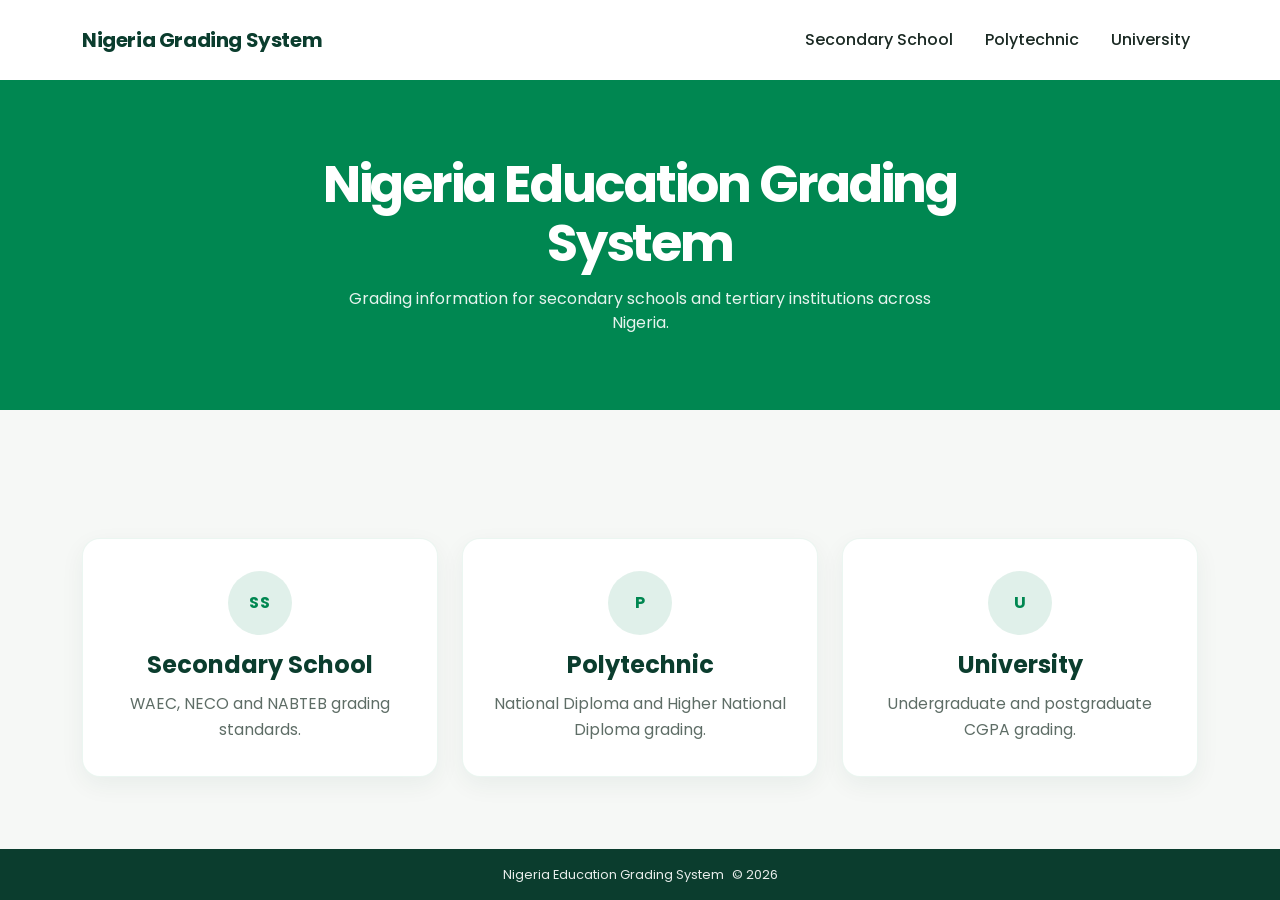
<file: index.html>
<!doctype html>
<html lang="en">
  <head>
    <meta charset="utf-8" />
    <meta name="viewport" content="width=device-width, initial-scale=1" />
    <title>Nigeria Grading System</title>
    <link
      href="https://cdn.jsdelivr.net/npm/bootstrap@5.3.9/dist/css/bootstrap.min.css"
      rel="stylesheet"
      integrity="sha384-yEPZ7jP9S0QKiUQ0m3jjsO4ProIW7wvR9gXkI7JOGa2XVsw53Yke2bsdkBbjmmiX"
      crossorigin="anonymous"
    />
    <link rel="stylesheet" href="style.css" />
  </head>
  <body>
    <div class="page-shell">
      <header class="site-header">
        <div class="container">
          <nav class="navbar navbar-expand-lg bg-white px-0">
            <a class="navbar-brand fw-bold" href="index.html"
              >Nigeria Grading System</a
            >
            <button
              class="navbar-toggler border-0"
              type="button"
              data-bs-toggle="collapse"
              data-bs-target="#navbarNavAltMarkup"
              aria-controls="navbarNavAltMarkup"
              aria-expanded="false"
              aria-label="Toggle navigation"
            >
              <span class="navbar-toggler-icon"></span>
            </button>
            <div class="collapse navbar-collapse" id="navbarNavAltMarkup">
              <div class="navbar-nav ms-auto align-items-lg-center gap-lg-3">
                <a class="nav-link text-dark fw-medium" href="secondary.html"
                  >Secondary School</a
                >
                <a class="nav-link text-dark fw-medium" href="poly.html"
                  >Polytechnic</a
                >
                <a class="nav-link text-dark fw-medium" href="university.html"
                  >University</a
                >
              </div>
            </div>
          </nav>
        </div>
      </header>

      <main class="hero-section">
        <div class="container">
          <div class="hero-content mx-auto text-center">
            <h1>Nigeria Education Grading System</h1>
            <p>
              Grading information for secondary schools and tertiary
              institutions across Nigeria.
            </p>
          </div>
        </div>
      </main>

      <section class="cards-section">
        <div class="container">
          <div class="row g-4">
            <div class="col-12 col-md-4">
              <a class="card-link" href="secondary.html">
                <div class="grade-card">
                  <div class="card-icon">SS</div>
                  <h3>Secondary School</h3>
                  <p>WAEC, NECO and NABTEB grading standards.</p>
                </div>
              </a>
            </div>

            <div class="col-12 col-md-4">
              <a class="card-link" href="poly.html">
                <div class="grade-card">
                  <div class="card-icon">P</div>
                  <h3>Polytechnic</h3>
                  <p>National Diploma and Higher National Diploma grading.</p>
                </div>
              </a>
            </div>

            <div class="col-12 col-md-4">
              <a class="card-link" href="university.html">
                <div class="grade-card">
                  <div class="card-icon">U</div>
                  <h3>University</h3>
                  <p>Undergraduate and postgraduate CGPA grading.</p>
                </div>
              </a>
            </div>
          </div>
        </div>
      </section>

      <footer class="site-footer">
        <div class="container">
          <p>Nigeria Education Grading System</p>
          <p>© <span id="year"></span></p>
        </div>
      </footer>
    </div>
  </body>
  <script
    src="https://cdn.jsdelivr.net/npm/bootstrap@5.3.9/dist/js/bootstrap.bundle.min.js"
    integrity="sha384-WyOxWvTyr1QaMPfiPJSv76iReVthorl5uWlFtZPyK0IEB0hGzo9y5Bp9mYanr8Bu"
    crossorigin="anonymous"
  ></script>
  <script>
    document.getElementById("year").textContent = new Date().getFullYear();
  </script>
  <script src="script.js"></script>
</html>
</file>
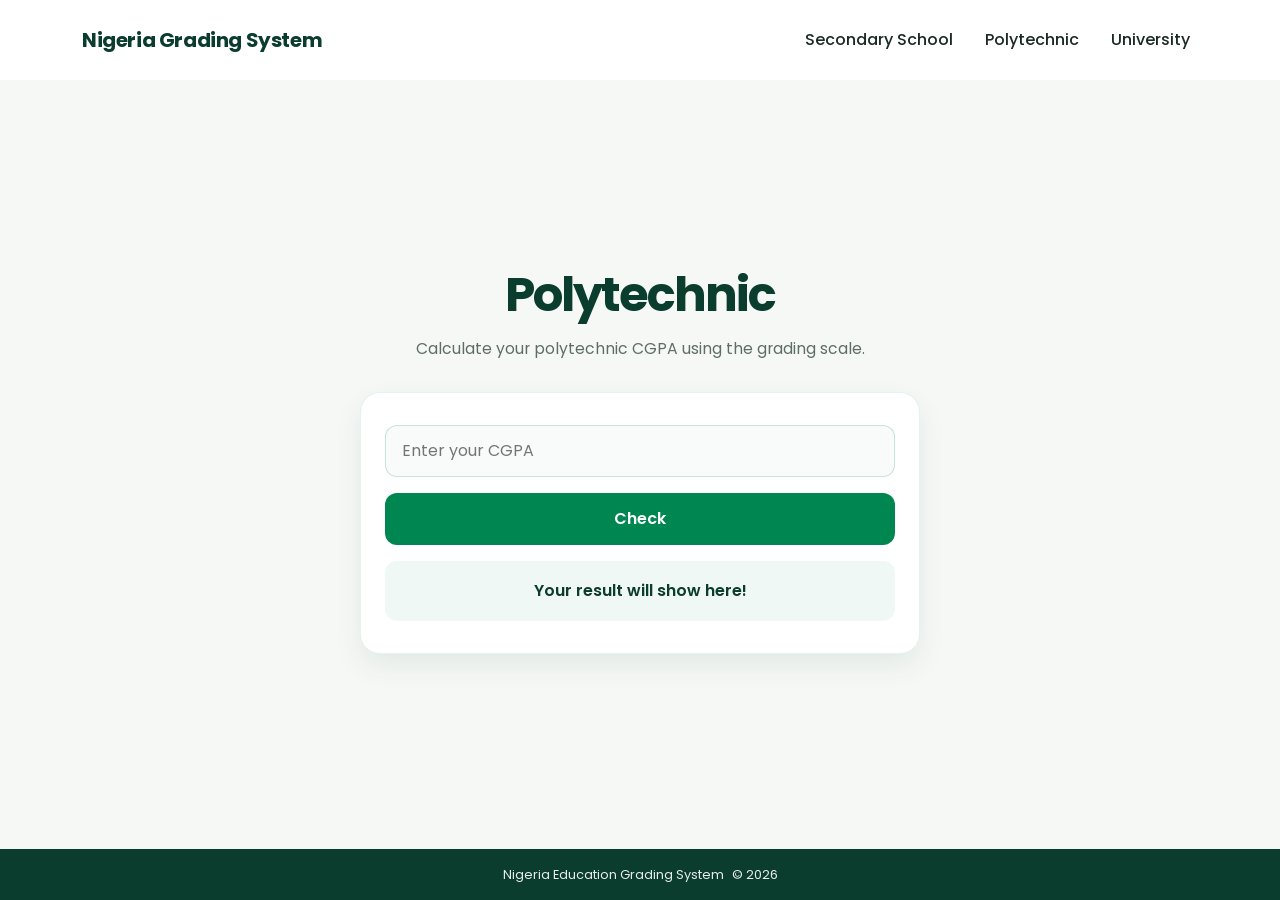
<file: poly.html>
<!doctype html>
<html lang="en">
  <head>
    <meta charset="utf-8" />
    <meta name="viewport" content="width=device-width, initial-scale=1" />
    <title>Polytechnic | Nigeria Grading System</title>
    <link
      href="https://cdn.jsdelivr.net/npm/bootstrap@5.3.9/dist/css/bootstrap.min.css"
      rel="stylesheet"
      integrity="sha384-yEPZ7jP9S0QKiUQ0m3jjsO4ProIW7wvR9gXkI7JOGa2XVsw53Yke2bsdkBbjmmiX"
      crossorigin="anonymous"
    />
    <link rel="stylesheet" href="style.css" />
  </head>
  <body>
    <div class="page-shell">
      <header class="site-header">
        <div class="container">
          <nav class="navbar navbar-expand-lg bg-white px-0">
            <a class="navbar-brand fw-bold" href="index.html">Nigeria Grading System</a>
            <button
              class="navbar-toggler border-0"
              type="button"
              data-bs-toggle="collapse"
              data-bs-target="#navbarNavAltMarkup"
              aria-controls="navbarNavAltMarkup"
              aria-expanded="false"
              aria-label="Toggle navigation"
            >
              <span class="navbar-toggler-icon"></span>
            </button>
            <div class="collapse navbar-collapse" id="navbarNavAltMarkup">
              <div class="navbar-nav ms-auto align-items-lg-center gap-lg-3">
                <a class="nav-link text-dark fw-medium" href="secondary.html">Secondary School</a>
                <a class="nav-link text-dark fw-medium active" href="poly.html" aria-current="page">Polytechnic</a>
                <a class="nav-link text-dark fw-medium" href="university.html">University</a>
              </div>
            </div>
          </nav>
        </div>
      </header>

      <main class="page-main">
        <div class="container py-5">
          <div class="page-intro text-center mx-auto">
            <h1>Polytechnic</h1>
            <p>Calculate your polytechnic CGPA using the grading scale.</p>
          </div>

          <div class="calculator-card mx-auto">
            <div class="calculator-inner">
              <label for="input" class="form-label visually-hidden">Enter CGPA</label>
              <input type="text" id="input" placeholder="Enter your CGPA" maxlength="4"/>
              <button onclick="checkPoly()" type="button">Check</button>
              <div class="justify-content-center" id="displayArea" aria-live="polite">Your result will show here!</div>
            </div>
          </div>
        </div>
      </main>

      <footer class="site-footer">
        <div class="container">
          <p>Nigeria Education Grading System</p>
          <p>© <span id="year"></span></p>
        </div>
      </footer>
    </div>

    <script
      src="https://cdn.jsdelivr.net/npm/bootstrap@5.3.9/dist/js/bootstrap.bundle.min.js"
      integrity="sha384-WyOxWvTyr1QaMPfiPJSv76iReVthorl5uWlFtZPyK0IEB0hGzo9y5Bp9mYanr8Bu"
      crossorigin="anonymous"
    ></script>
    <script>
      document.getElementById('year').textContent = new Date().getFullYear();
    </script>
    <script src="script.js"></script>
  </body>
</html>
</file>
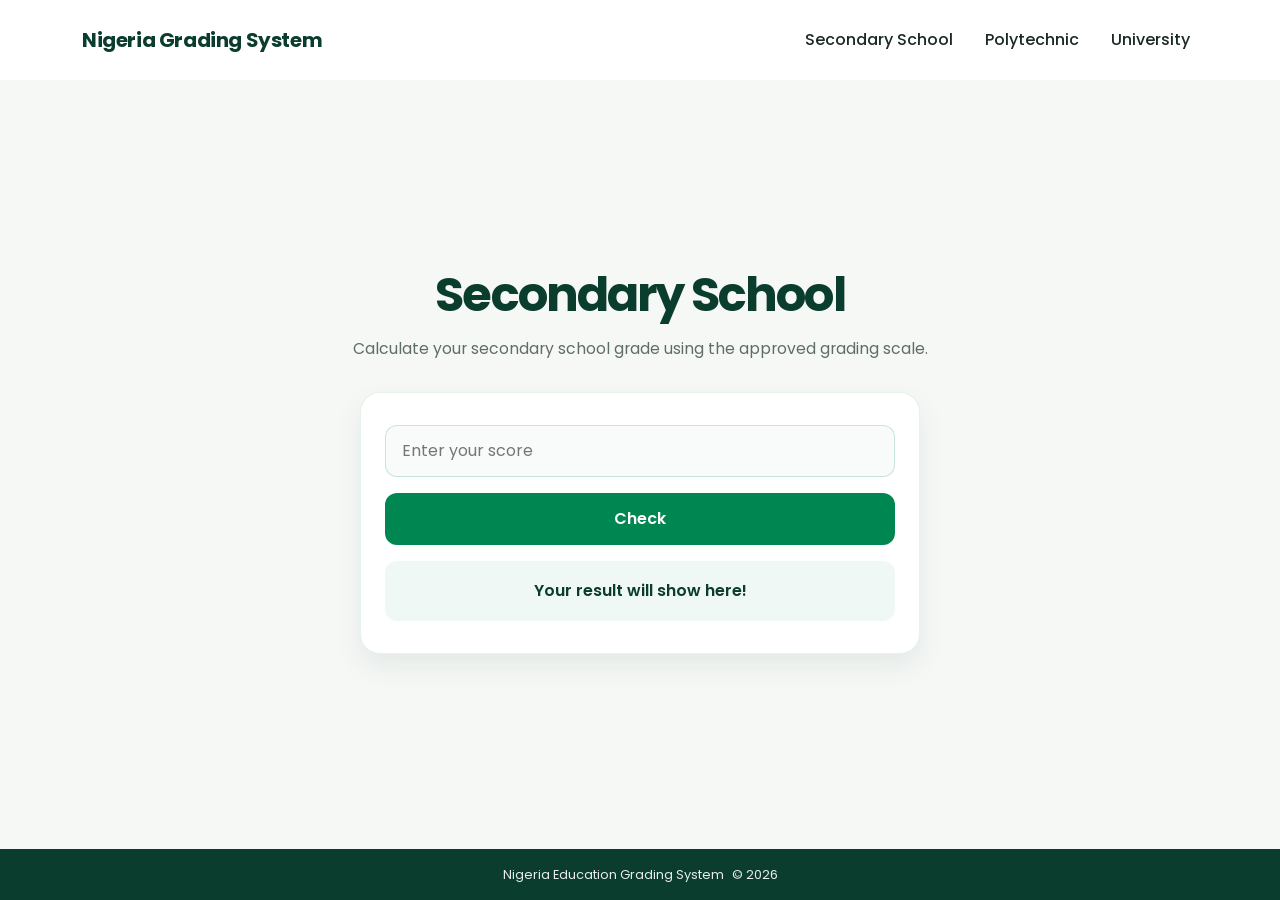
<file: secondary.html>
<!doctype html>
<html lang="en">
  <head>
    <meta charset="utf-8" />
    <meta name="viewport" content="width=device-width, initial-scale=1" />
    <title>Secondary School | Nigeria Grading System</title>
    <link
      href="https://cdn.jsdelivr.net/npm/bootstrap@5.3.9/dist/css/bootstrap.min.css"
      rel="stylesheet"
      integrity="sha384-yEPZ7jP9S0QKiUQ0m3jjsO4ProIW7wvR9gXkI7JOGa2XVsw53Yke2bsdkBbjmmiX"
      crossorigin="anonymous"
    />
    <link rel="stylesheet" href="style.css" />
    <link rel="shortcut icon" href="favicon.ico" type="image/x-icon">
  </head>
  <body class="page-secondary">
    <div class="page-shell">
      <header class="site-header">
        <div class="container">
          <nav class="navbar navbar-expand-lg bg-white px-0">
            <a class="navbar-brand fw-bold" href="index.html">Nigeria Grading System</a>
            <button
              class="navbar-toggler border-0"
              type="button"
              data-bs-toggle="collapse"
              data-bs-target="#navbarNavAltMarkup"
              aria-controls="navbarNavAltMarkup"
              aria-expanded="false"
              aria-label="Toggle navigation"
            >
              <span class="navbar-toggler-icon"></span>
            </button>
            <div class="collapse navbar-collapse" id="navbarNavAltMarkup">
              <div class="navbar-nav ms-auto align-items-lg-center gap-lg-3">
                <a class="nav-link text-dark fw-medium active" href="secondary.html" aria-current="page">Secondary School</a>
                <a class="nav-link text-dark fw-medium" href="poly.html">Polytechnic</a>
                <a class="nav-link text-dark fw-medium" href="university.html">University</a>
              </div>
            </div>
          </nav>
        </div>
      </header>

      <main class="page-main section-green">
        <div class="container py-5">
          <div class="page-intro text-center mx-auto">
            <h1>Secondary School</h1>
            <p>Calculate your secondary school grade using the approved grading scale.</p>
          </div>

          <div class="calculator-card mx-auto">
            <div class="calculator-inner">
              <label for="input" class="form-label visually-hidden">Enter score</label>
              <input type="text" id="input" placeholder="Enter your score" maxlength="4"/>
              <button onclick="checkSecondary()" type="button">Check</button>
              <div id="displayArea" aria-live="polite">Your result will show here!</div>
            </div>
          </div>
        </div>
      </main>

      <footer class="site-footer">
        <div class="container">
          <p>Nigeria Education Grading System</p>
          <p>© <span id="year"></span></p>
        </div>
      </footer>
    </div>

    <script
      src="https://cdn.jsdelivr.net/npm/bootstrap@5.3.9/dist/js/bootstrap.bundle.min.js"
      integrity="sha384-WyOxWvTyr1QaMPfiPJSv76iReVthorl5uWlFtZPyK0IEB0hGzo9y5Bp9mYanr8Bu"
      crossorigin="anonymous"
    ></script>
    <script>
      document.getElementById('year').textContent = new Date().getFullYear();
    </script>
    <script src="script.js"></script>
  </body>
</html>
</file>
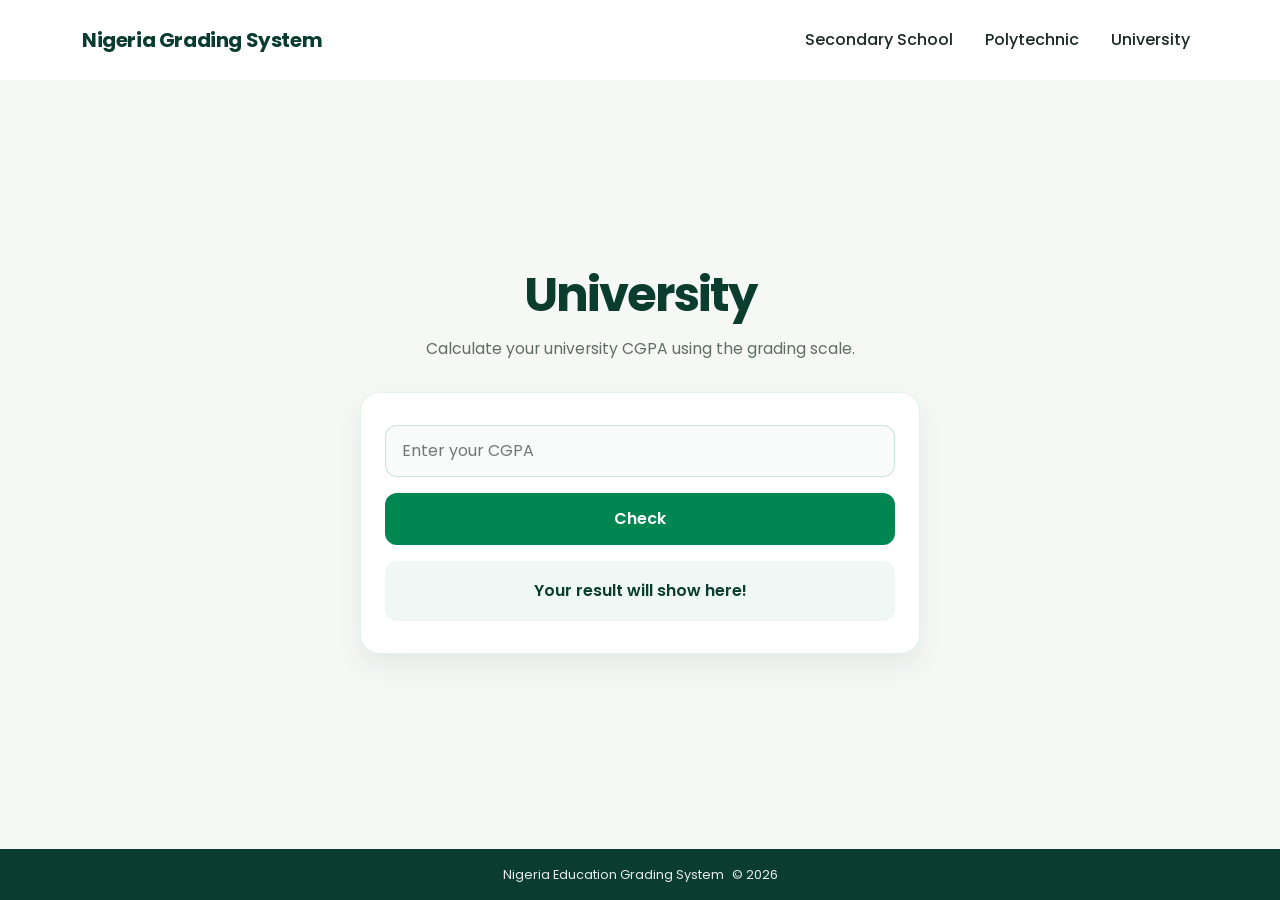
<file: university.html>
<!doctype html>
<html lang="en">
  <head>
    <meta charset="utf-8" />
    <meta name="viewport" content="width=device-width, initial-scale=1" />
    <title>University | Nigeria Grading System</title>
    <link
      href="https://cdn.jsdelivr.net/npm/bootstrap@5.3.9/dist/css/bootstrap.min.css"
      rel="stylesheet"
      integrity="sha384-yEPZ7jP9S0QKiUQ0m3jjsO4ProIW7wvR9gXkI7JOGa2XVsw53Yke2bsdkBbjmmiX"
      crossorigin="anonymous"
    />
    <link rel="stylesheet" href="style.css" />
  </head>
  <body>
    <div class="page-shell">
      <header class="site-header">
        <div class="container">
          <nav class="navbar navbar-expand-lg bg-white px-0">
            <a class="navbar-brand fw-bold" href="index.html">Nigeria Grading System</a>
            <button
              class="navbar-toggler border-0"
              type="button"
              data-bs-toggle="collapse"
              data-bs-target="#navbarNavAltMarkup"
              aria-controls="navbarNavAltMarkup"
              aria-expanded="false"
              aria-label="Toggle navigation"
            >
              <span class="navbar-toggler-icon"></span>
            </button>
            <div class="collapse navbar-collapse" id="navbarNavAltMarkup">
              <div class="navbar-nav ms-auto align-items-lg-center gap-lg-3">
                <a class="nav-link text-dark fw-medium" href="secondary.html">Secondary School</a>
                <a class="nav-link text-dark fw-medium" href="poly.html">Polytechnic</a>
                <a class="nav-link text-dark fw-medium active" href="university.html" aria-current="page">University</a>
              </div>
            </div>
          </nav>
        </div>
      </header>

      <main class="page-main">
        <div class="container py-5">
          <div class="page-intro text-center mx-auto">
            <h1>University</h1>
            <p>Calculate your university CGPA using the grading scale.</p>
          </div>

          <div class="calculator-card mx-auto">
            <div class="calculator-inner">
              <label for="input" class="form-label visually-hidden">Enter CGPA</label>
              <input type="text" id="input" placeholder="Enter your CGPA" maxlength="4"/>
              <button onclick="checkUniversity()" type="button">Check</button>
              <div class="justify-content-center" id="displayArea" aria-live="polite">Your result will show here!</div>
            </div>
          </div>
        </div>
      </main>

      <footer class="site-footer">
        <div class="container">
          <p>Nigeria Education Grading System</p>
          <p>© <span id="year"></span></p>
        </div>
      </footer>
    </div>

    <script
      src="https://cdn.jsdelivr.net/npm/bootstrap@5.3.9/dist/js/bootstrap.bundle.min.js"
      integrity="sha384-WyOxWvTyr1QaMPfiPJSv76iReVthorl5uWlFtZPyK0IEB0hGzo9y5Bp9mYanr8Bu"
      crossorigin="anonymous"
    ></script>
    <script>
      document.getElementById('year').textContent = new Date().getFullYear();
    </script>
    <script src="script.js"></script>
  </body>
</html>
</file>
<file: style.css>
@import url("https://fonts.googleapis.com/css2?family=Poppins:wght@400;500;600;700;800&display=swap");

:root {
  --green: #008751;
  --green-dark: #0b3d2e;
  --bg: #f6f8f6;
  --card: #ffffff;
  --text: #1b2a24;
  --muted: #5e6d66;
}

* {
  box-sizing: border-box;
}

html,
body {
  min-height: 100%;
  height: 100%;
}

body {
  margin: 0;
  font-family: "Poppins", sans-serif;
  background: var(--bg);
  color: var(--text);
  display: flex;
  flex-direction: column;
}

img {
  max-width: 100%;
}

.site-header {
  background: #fff;
  box-shadow: 0 2px 12px rgba(11, 61, 46, 0.06);
}

.navbar {
  min-height: 80px;
}

.navbar-brand {
  color: var(--green-dark) !important;
  letter-spacing: -0.02em;
}

.nav-link {
  color: var(--text) !important;
  font-weight: 500;
  transition: color 0.2s ease;
}

.nav-link:hover,
.nav-link:focus {
  color: var(--green) !important;
}

.navbar-toggler {
  box-shadow: none;
}

.page-shell {
  min-height: 100vh;
  display: flex;
  flex-direction: column;
}

.page-main {
  background: var(--bg);
  display: flex;
  align-items: center;
  justify-content: center;
  flex: 1;
  padding: 3rem 0 3.5rem;
}

.page-main .container {
  display: flex;
  flex-direction: column;
  align-items: center;
  justify-content: center;
  gap: 2rem;
}

.page-intro {
  max-width: 700px;
  text-align: center;
  color: var(--green-dark);
}

.page-intro h1 {
  margin: 0;
  font-size: clamp(2rem, 4vw, 3rem);
  letter-spacing: -0.04em;
  font-weight: 700;
  line-height: 1.2;
}

.page-intro p {
  margin: 0.8rem 0 0;
  color: var(--muted);
  font-size: 0.98rem;
}

.calculator-card {
  width: min(100%, 560px);
  background: #fff;
  border: 1px solid rgba(0, 135, 81, 0.1);
  border-radius: 20px;
  box-shadow: 0 12px 28px rgba(11, 61, 46, 0.08);
}

.calculator-inner {
  padding: 2rem 1.5rem;
  display: flex;
  flex-direction: column;
  gap: 1rem;
}

.calculator-inner #input {
  width: 100%;
  min-height: 52px;
  padding: 0.8rem 1rem;
  border: 1px solid rgba(0, 135, 81, 0.2);
  border-radius: 12px;
  background: #f9fbfa;
  font-size: 1rem;
  color: var(--text);
}

.calculator-inner #input:focus {
  outline: 2px solid rgba(0, 135, 81, 0.2);
  border-color: var(--green);
}

.calculator-inner button {
  width: 100%;
  min-height: 52px;
  border: none;
  border-radius: 12px;
  background: var(--green);
  color: #fff;
  font-weight: 600;
}

.calculator-inner button:hover {
  background: #007546;
}

.calculator-inner #displayArea {
  min-height: 60px;
  padding: 0.9rem 1rem;
  border-radius: 12px;
  background: rgba(0, 135, 81, 0.06);
  color: var(--green-dark);
  font-weight: 600;
  display: flex;
  align-items: center;
  justify-content: center;
  text-align: center;
}

.calculator-inner #displayArea p {
  margin: 0;
}

.page-shell {
  display: flex;
  flex-direction: column;
  min-height: 100vh;
}

.hero-section {
  background: var(--green);
  color: #fff;
  display: flex;
  align-items: center;
  justify-content: center;
  flex: 1;
}

.hero-content {
  max-width: 720px;
}

.hero-content h1 {
  margin: 0;
  font-size: clamp(2.2rem, 4vw, 3.5rem);
  font-weight: 700;
  letter-spacing: -0.04em;
  line-height: 1.15;
}

.hero-content p {
  margin: 0.9rem auto 0;
  max-width: 620px;
  color: rgba(255, 255, 255, 0.9);
  font-size: 1rem;
}

.cards-section {
  padding: 8rem 0 4.5rem;
  display: flex;
  align-items: center;
  justify-content: center;
}

.card-link {
  display: block;
  height: 100%;
  text-decoration: none;
  color: inherit;
}

.grade-card {
  height: 100%;
  padding: 2rem 1.5rem;
  background: var(--card);
  border: 1px solid rgba(0, 135, 81, 0.08);
  border-radius: 18px;
  box-shadow: 0 8px 24px rgba(11, 61, 46, 0.06);
  text-align: center;
  transition:
    transform 0.2s ease,
    box-shadow 0.2s ease,
    border-color 0.2s ease;
}

.grade-card:hover,
.grade-card:focus {
  transform: translateY(-4px);
  border-color: rgba(0, 135, 81, 0.35);
  box-shadow: 0 14px 30px rgba(11, 61, 46, 0.09);
}

.card-icon {
  width: 64px;
  height: 64px;
  margin: 0 auto 1rem;
  display: grid;
  place-items: center;
  border-radius: 50%;
  background: rgba(0, 135, 81, 0.12);
  color: var(--green);
  font-weight: 700;
  letter-spacing: 0.05em;
}

.grade-card h3 {
  margin: 0 0 0.7rem;
  color: var(--green-dark);
  font-size: 1.5rem;
  font-weight: 700;
}

.grade-card p {
  margin: 0;
  color: var(--muted);
  font-size: 0.98rem;
  line-height: 1.7;
}

.site-footer {
  background: var(--green-dark);
  color: rgba(255, 255, 255, 0.9);
  padding: 1rem 0;
  margin-top: auto;
}

.site-footer .container {
  display: flex;
  align-items: center;
  justify-content: center;
  gap: 0.5rem;
  flex-wrap: wrap;
  text-align: center;
}

.site-footer p {
  margin: 0;
  font-size: 0.8rem;
}

@media (max-width: 991.98px) {
  .site-header {
    background: #fff;
    box-shadow: 0 2px 8px rgba(11, 61, 46, 0.08);
  }

  .navbar {
    min-height: 62px;
    padding: 0.4rem 0;
  }

  .navbar-brand {
    color: var(--green-dark) !important;
    font-size: 1.05rem;
    line-height: 1.2;
  }

  .navbar-toggler {
    width: 42px;
    height: 42px;
    margin-left: auto;
    border: 1px solid rgba(11, 61, 46, 0.45);
    border-radius: 10px;
    color: var(--green-dark);
    background: #fff;
    padding: 0.35rem 0.5rem;
  }

  .navbar-toggler:focus {
    box-shadow: none;
  }

  .navbar-toggler-icon {
    width: 1.2rem;
    height: 1.2rem;
    background-image: url("data:image/svg+xml,%3csvg xmlns='http://www.w3.org/2000/svg' viewBox='0 0 30 30'%3e%3cpath stroke='rgba(11, 61, 46, 1)' stroke-linecap='round' stroke-width='2.5' d='M4 7h22M4 15h22M4 23h22'/%3e%3c/svg%3e");
  }

  .navbar-collapse {
    background: #fff;
    border-top: 1px solid rgba(11, 61, 46, 0.08);
    margin-top: 0.35rem;
    padding-top: 0.5rem;
  }

  .navbar-nav {
    width: 100%;
    gap: 0.25rem;
  }

  .navbar-nav .nav-link {
    display: block;
    width: 100%;
    padding: 0.75rem 0.9rem;
    border-radius: 10px;
    color: var(--green-dark) !important;
    font-weight: 600;
  }

  .navbar-nav .nav-link.active,
  .navbar-nav .nav-link[aria-current="page"] {
    background: rgba(0, 135, 81, 0.12);
    color: var(--green) !important;
  }
}

@media (max-width: 767.98px) {
  .navbar {
    min-height: 62px;
  }

  .navbar-brand {
    font-size: 1.05rem;
  }

  .hero-section {
    padding-top: 3rem;
    padding-bottom: 3rem;
  }

  .cards-section {
    padding: 2.75rem 0 3.5rem;
  }

  .grade-card {
    padding: 1.5rem 1.25rem;
  }

  .site-footer .container {
    flex-direction: column;
    text-align: center;
  }
}
</file>
